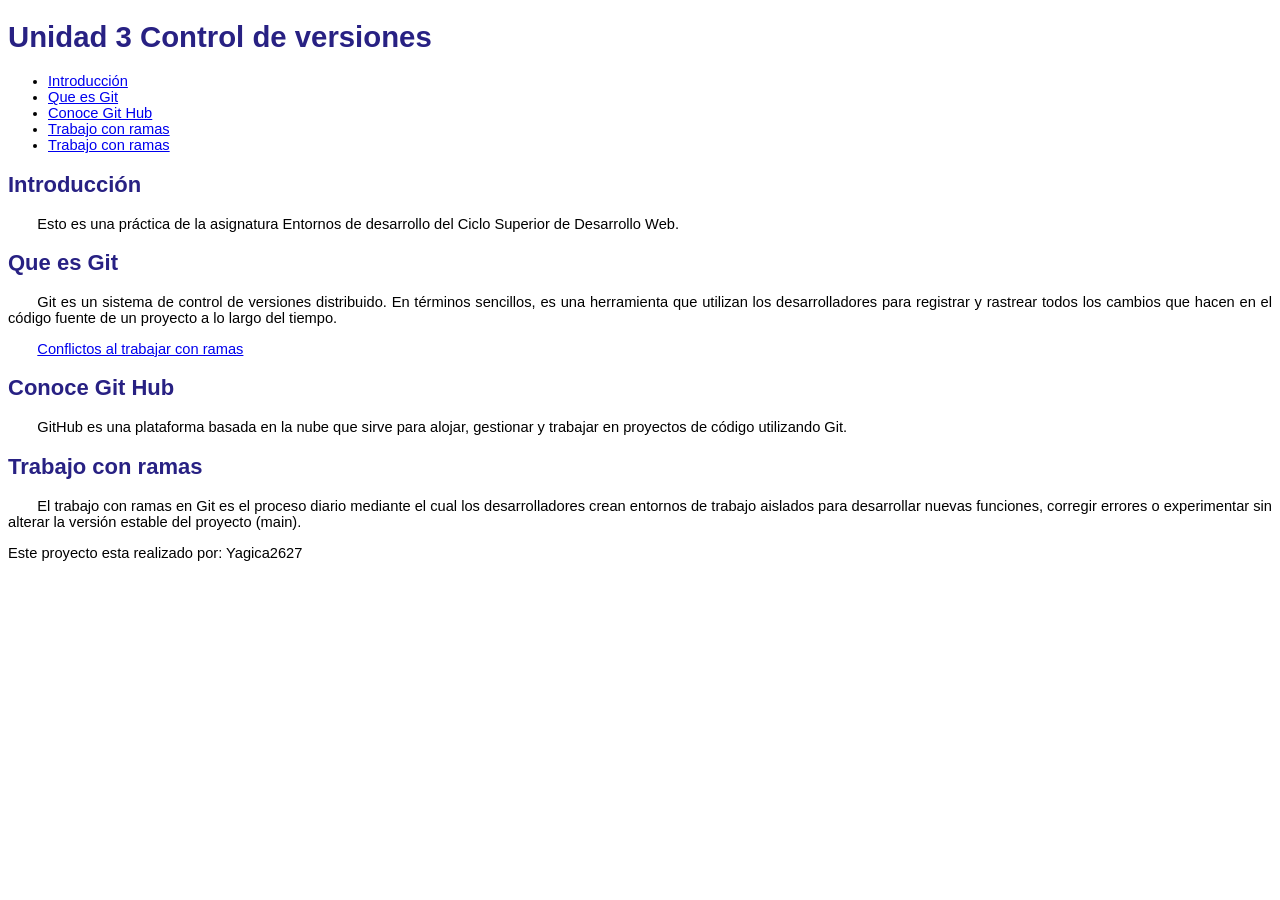
<file: index.html>
<!DOCTYPE html>
<html lang = "es">
    <head>
        <meta charset = "UTF-8">
        <title>Practicando con Git y GitHub</title>
        <link rel="stylesheet" href="css/styles.css">
    </head>
    <body>
        <header>
            <h1>Unidad 3 Control de versiones</h1>
            <ul>
                    <li><a href = "#Introduccion">Introducción</a></li>
                    <li><a href = "#QueesGit">Que es Git</a></li>
                    <li><a href = "#ConoceGitHub">Conoce Git Hub</a></li>
                    <li><a href = "#Trabajoramas">Trabajo con ramas</a></li>
                    <li><a href = "comandos.html">Trabajo con ramas</a></li>
                </ul>
        </header>
        <main>
            <section id = "Introduccion">
                <h2>Introducción</h2>
                 <p>Esto es una práctica de la asignatura Entornos de desarrollo del Ciclo Superior de Desarrollo Web.</p>
            </section>
            <section id = "QueesGit">
                <h2>Que es Git</h2>
                <p>Git es un sistema de control de versiones distribuido. En términos sencillos, es una herramienta que utilizan los desarrolladores para registrar y rastrear todos los cambios que hacen en el código fuente de un proyecto a lo largo del tiempo.</p>
                <p><a href= "conflictos.html">Conflictos al trabajar con ramas</a></p>
            </section>
            <section id ="ConoceGitHub">
                <h2>Conoce Git Hub</h2>
                <p>GitHub es una plataforma basada en la nube que sirve para alojar, gestionar y trabajar en proyectos de código utilizando Git.</p>
            </section>
            <section id = "Trabajoramas">
                <h2>Trabajo con ramas</h2>
                <p>El trabajo con ramas en Git es el proceso diario mediante el cual los desarrolladores crean entornos de trabajo aislados para desarrollar nuevas funciones, corregir errores o experimentar sin alterar la versión estable del proyecto (main).</p>
            </section>
        </main>
        <footer>Este proyecto esta realizado por: Yagica2627</footer>
    </body>
</html>
</file>
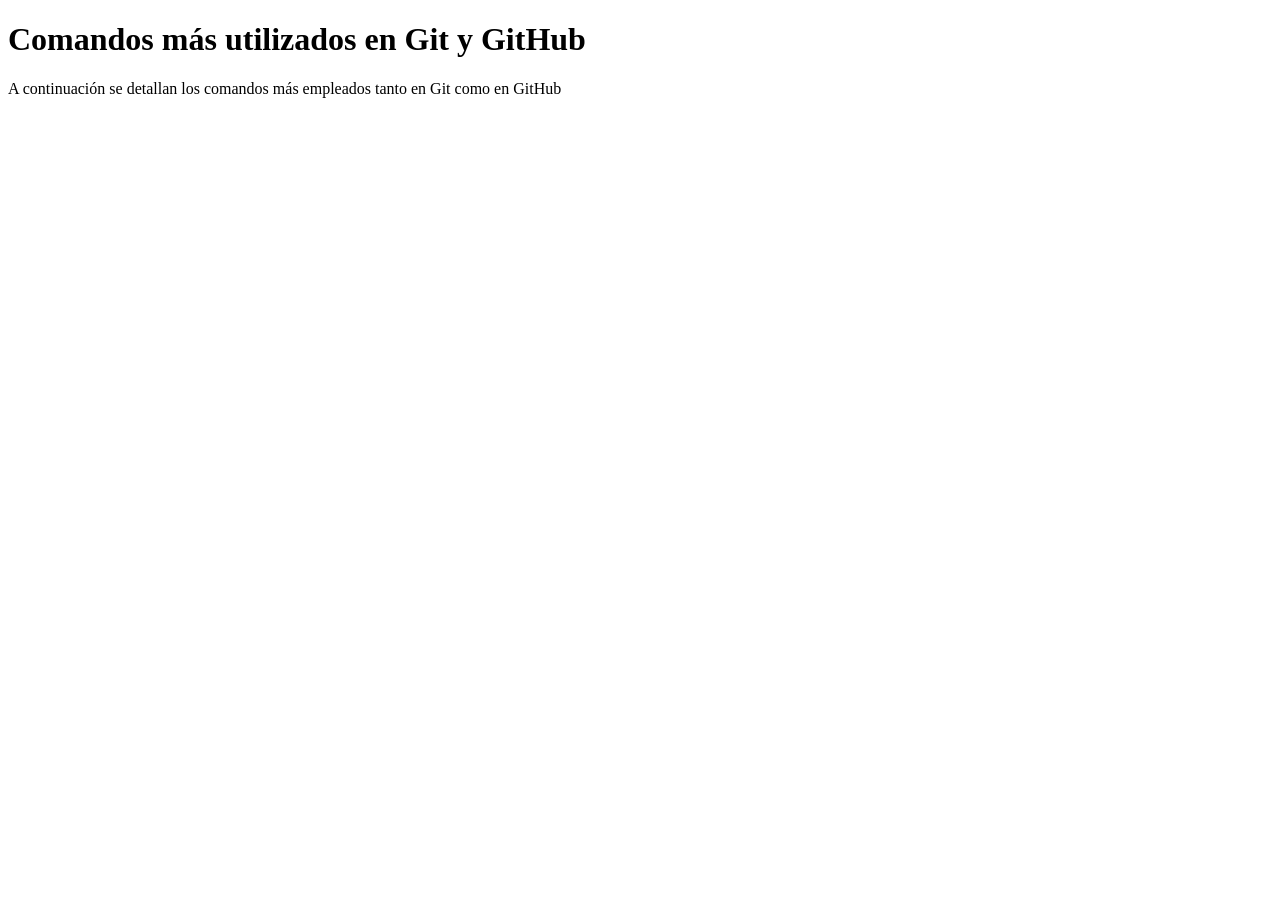
<file: comandos.html>
<!DOCTYPE html>
<html lang = "es">
    <heat>
        <meta charset = "UTF-8">
        <title>Comandos</title>
    </heat>
    <body>
        <h1>Comandos más utilizados en Git y GitHub</h1>
        <p>A continuación se detallan los comandos más empleados tanto en Git como en GitHub</p>
    </body>
</html>
</file>
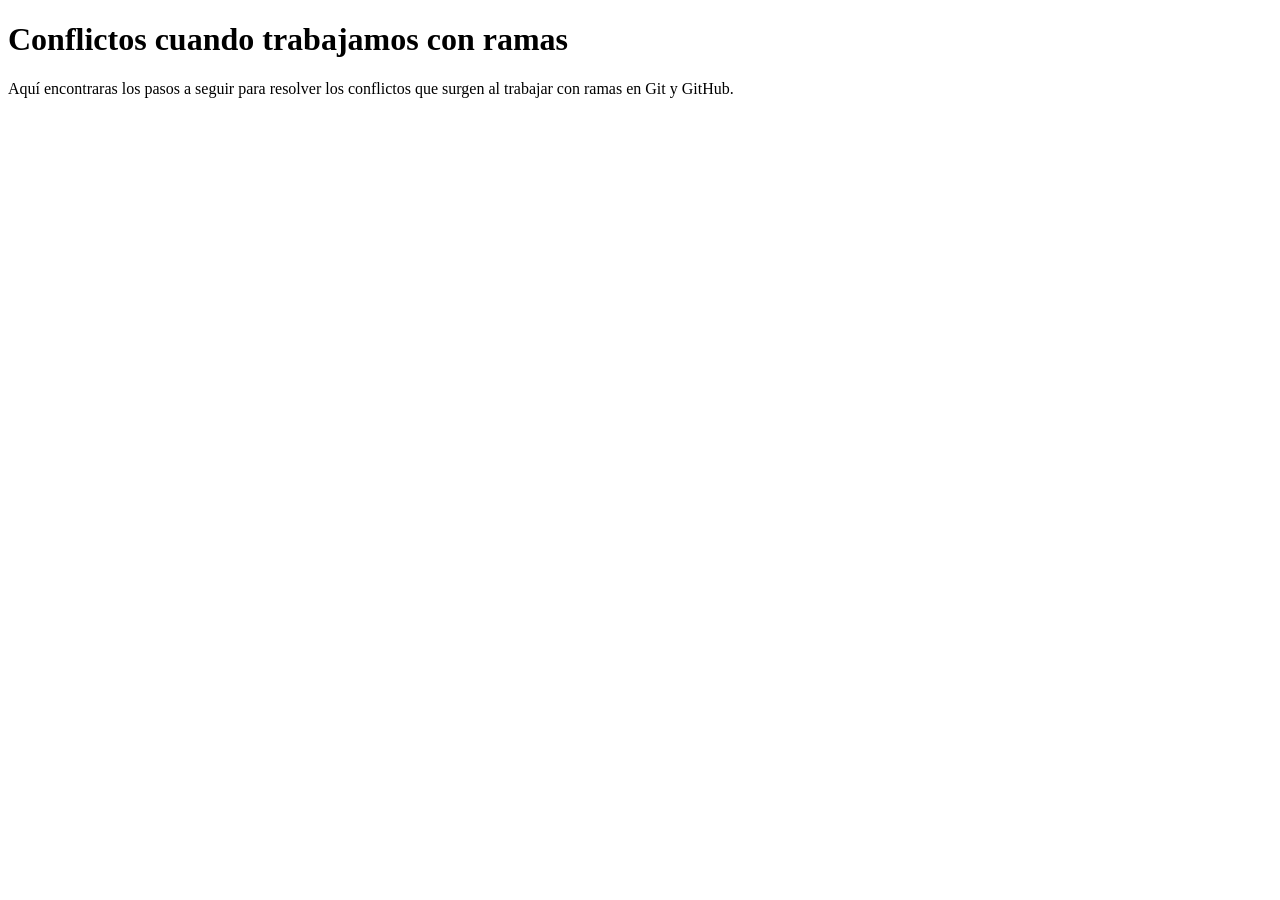
<file: conflictos.html>
<!DOCTYPE html>
<html lang = "es">
    <heat>
        <meta charset = "UTF-8">
        <title>Conflictos</title>
    </heat>
    <body>
        <h1>Conflictos cuando trabajamos con ramas</h1>
        <p>Aquí encontraras los pasos a seguir para resolver los conflictos que surgen al trabajar con ramas en Git y GitHub.</p>
    </body>
</html>
</file>
<file: css/styles.css>
body {
    background: white;
    font-size: 11pt;
    font-family: Arial, Helvetica, sans-serif;
    color: black;
    text-align: justify; 
}
p{
    text-indent: 2em;
}
h1, h2{
    font-family: Arial, Helvetica, sans-serif;
    color: #282183;
}
</file>
